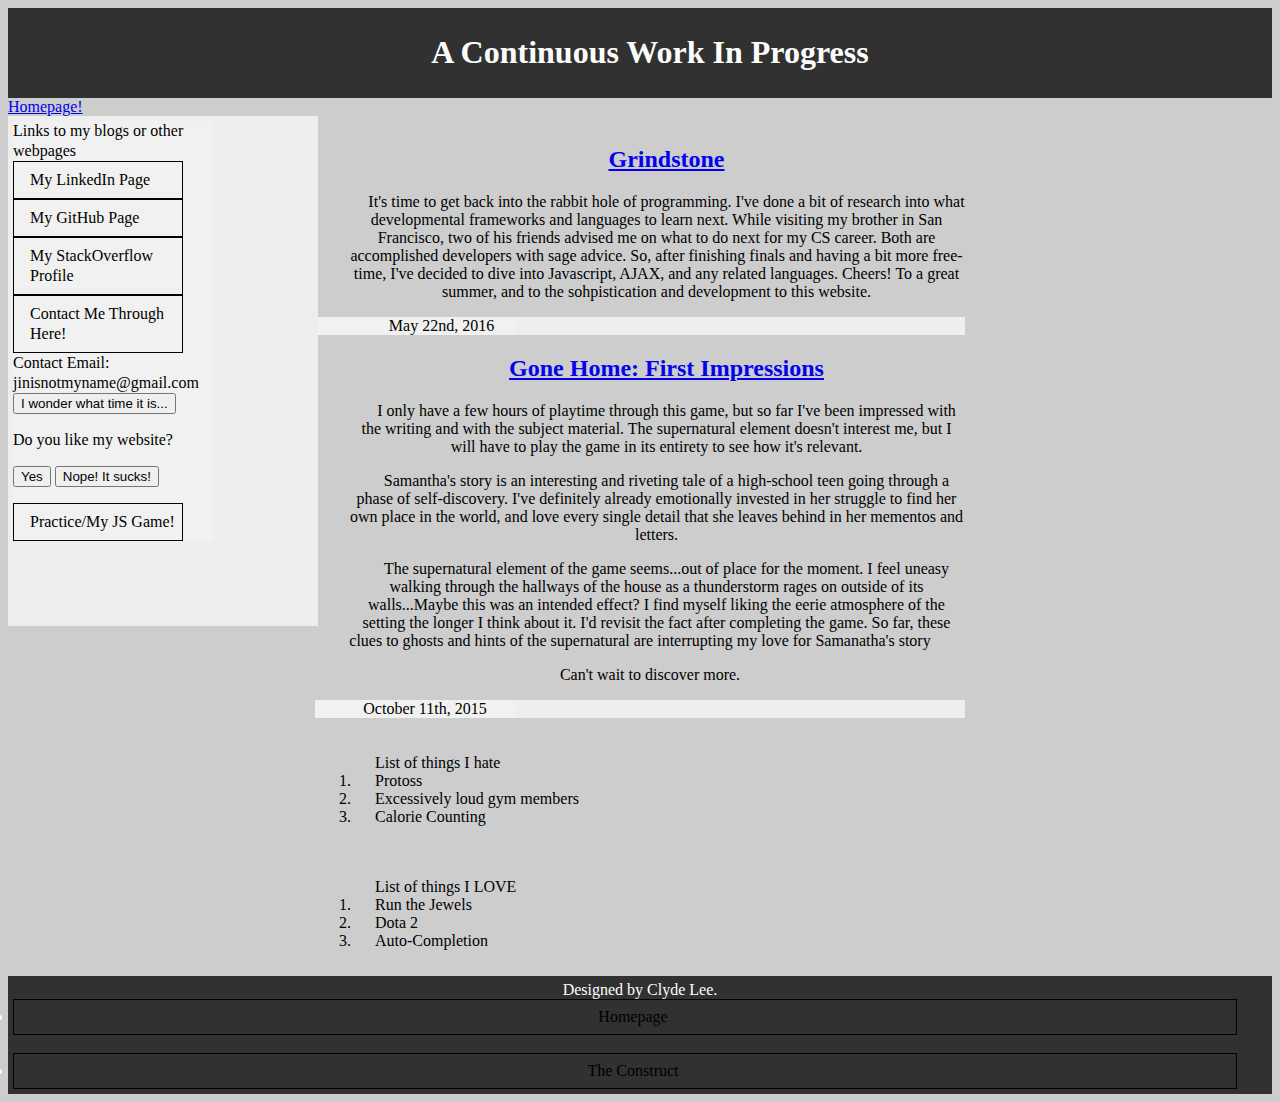
<file: OLD WEBSITE FILES/index.html>
<!--/*Clyde Lee from Los Angeles.  May 2016-->


<!DOCTYPE html>
<html>

<head>
<meta charset="UTF-8">
<html lang="en-US">
<script type="text/javascript" src="jinisnotmyname.js"></script>

<!--ANYTHING WRITTEN IN THE HEAD STILL SHOWS UP ON THE WEBPAGE ITSELF-->
<link rel="stylesheet" type="text/css" href="index.css">
<link rel = "shortcut icon" href="Time_Lapse_icon.png">  <!--WORRRRRRRKKKKKKKKASDASDASDASDADASDASD-->
<title>The Endless Chase</title>
</head>

<body>

<!--I want to create a dynamic title each time.-->
<div id = "header">
<h1>A Continuous Work In Progress</h1>
</div>

<style>
div.homelink {
    position: static;
    top: 20;
    left: 20;
    width: 100px;
    

}
</style>


<div class="homelink">
<a href = "index.html">Homepage!</a>
</div>



<nav>
<ul>Links to my blogs or other webpages
<li>	<a href="https://www.linkedin.com/in/clydeismyname">My LinkedIn Page</a></li>
<li>	<a href="https://github.com/jinisnotmyname">My GitHub Page</a></li>
<li>	<a href="http://stackoverflow.com/users/1852285/clyde-lee">My StackOverflow Profile</a></li>
<li>	<a href= "contactme.html">Contact Me Through Here!</a></li>
<li>	Contact Email: jinisnotmyname@gmail.com	</li>

<button type="button" onclick= "getDate()">
I wonder what time it is...</button>

<p id="dateresult"></p>

<p> Do you like my website? </p>
<button type = "button" onclick ="LikeMe()">Yes</button>

<button type = "button" onclick ="dontLikeMe()">Nope!  It sucks!</button>

<p id="likeMeOrNot"></p>


<!--
<form name ="favFruit">
	<p>What's your favorite fruit?</p>
<input type="text" name="fruit">
<input type="submit" value="Submit">
</form>    -->

<li> <a href = "vpgame.html">Practice/My JS Game!</a></li>

</ul>
</nav>


<section>

<div class = "blogpost">
<h2><a href = '#'> Grindstone</a></h2>

	<p> It's time to get back into the rabbit hole of programming.  I've done a bit of research into what developmental frameworks and languages to learn next.  

	While visiting my brother in San Francisco, two of his friends advised me on what to do next for my CS career.  Both are accomplished developers with sage advice.

	So, after finishing finals and having a bit more free-time, I've decided to dive into Javascript, AJAX, and any related languages.

	Cheers!  To a great summer, and to the sohpistication and development to this website.

	</p>
	<div class="post-info">
		<ul>
			<li class="date">May 22nd, 2016</li>
			
			
		</ul>
	</div>


	<div class="blogpost">
	<h2><a href="#">Gone Home:  First Impressions</a></h2>
	
	
	
	<p>I only have a few hours of playtime through this game, but so far I've been impressed with the writing and with the subject material.  The supernatural element doesn't interest me, but I will have to play the game in its entirety to see how it's relevant. </p>

	<p> Samantha's story is an interesting and riveting tale of a high-school teen going through a phase of self-discovery. I've definitely already emotionally invested in her struggle to find her own place in the world, and love every single detail that she leaves behind in her mementos and letters.</p>

	<p> The supernatural element of the game seems...out of place for the moment.  I feel uneasy walking through the hallways of the house as a thunderstorm rages on outside of its walls...Maybe this was an intended effect?  I find myself liking the eerie atmosphere of the setting the longer I think about it.  I'd revisit the fact after completing the game.  So far, these clues to ghosts and hints of the supernatural are interrupting my love for Samanatha's story</p>

	<p>Can't wait to discover more.</p>
	
	
	<div class="post-info">
		<ul>
			<li class="date">October 11th, 2015</li>
			
			
		</ul>
	</div>
	
	</div>
</section>

<section>
<ol>	List of things I hate
<li>	Protoss</li>
<li>	Excessively loud gym members</li>
<li>	Calorie Counting</li>
</ol></section>

<SECTION>
	<ol>List of things I LOVE
	<li>Run the Jewels</li>
	<li>Dota 2</li>
	<li>Auto-Completion</li>
	</ol>
</SECTION>



<footer>
Designed by Clyde Lee.  <li><a href = "http://jinisnotmyname.com">Homepage</a></li>
<br>
<li><a href = "theConstruct.html">The Construct</a></li>
</footer>


</body>

</html>
</file>
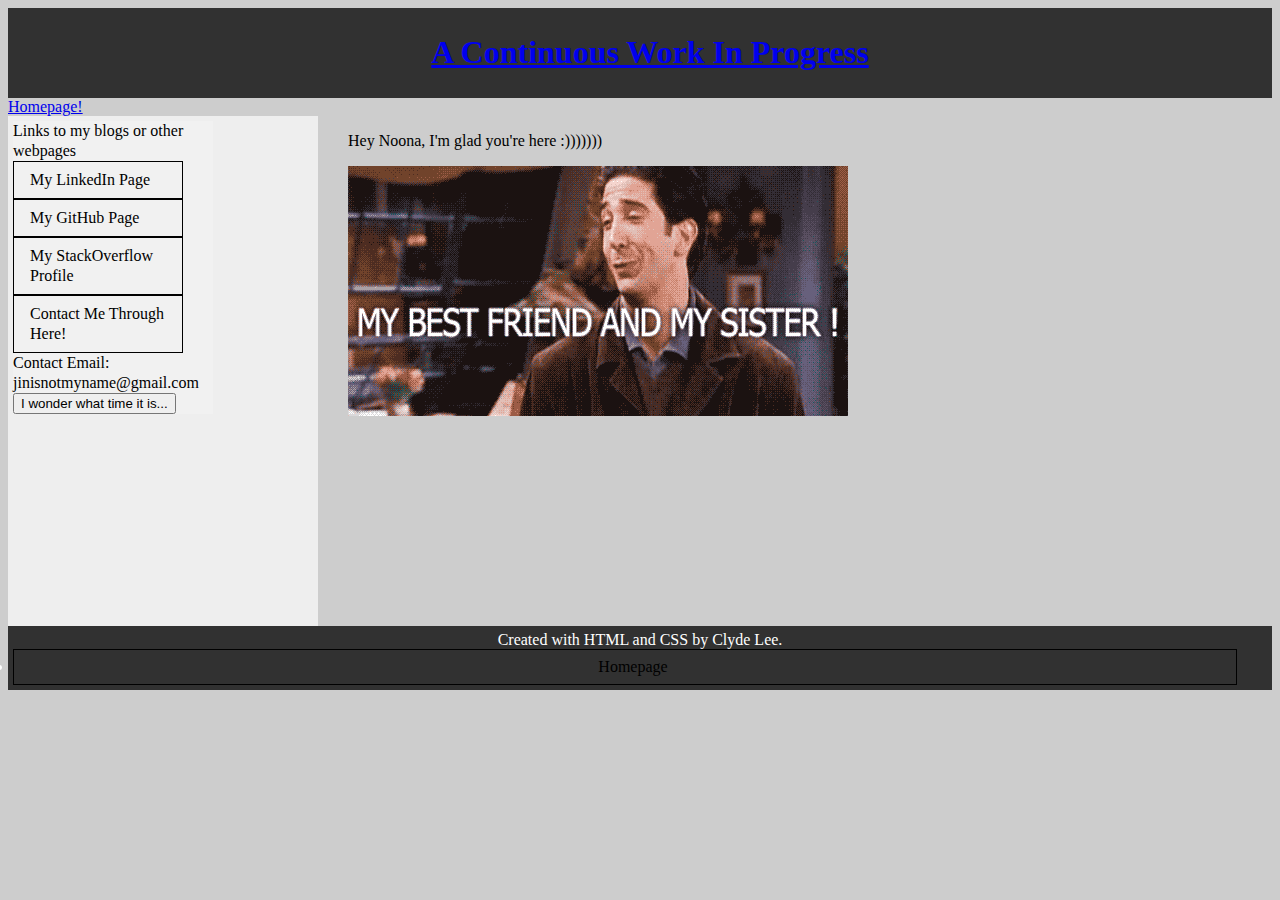
<file: OLD WEBSITE FILES/contactme.html>
<!--/*Clyde Lee from Los Angeles.  May 2016-->


<!DOCTYPE html>
<html>

<head>
<meta charset="UTF-8">
<html lang="en-US">
<link rel="stylesheet" type="text/css" href="index.css">
<link rel = "shortcut icon" href="Time_Lapse_icon.png"> 
<script type="text/javascript" src="jinisnotmyname.js"></script>
</head>


<body>
<title>Contact Page</title>

<div id = "header">
<h1><a href = "index.html">A Continuous Work In Progress</a></h1>
</div>

<style>
div.homelink {
    position: static;
    top: 20;
    left: 20;
    width: 100px;
    

}
</style>


<div class="homelink">
<a href = "index.html">Homepage!</a>
</div>




<nav>
<ul>Links to my blogs or other webpages
<li>	<a href="https://www.linkedin.com/in/clydeismyname">My LinkedIn Page</a></li>
<li>	<a href="https://github.com/jinisnotmyname">My GitHub Page</a></li>
<li>	<a href="http://stackoverflow.com/users/1852285/clyde-lee">My StackOverflow Profile</a></li>
<li>	<a href= "contactme.html">Contact Me Through Here!</a></li>
<li>	Contact Email: jinisnotmyname@gmail.com	</li>

<button type="button" onclick= "getDate()">
I wonder what time it is...</button>

<p id="dateresult"></p>



</ul>
</nav>



<p> Hey Noona, I'm glad you're here :))))))) </p><img src = "bestsister.gif"></img>
</body>



<footer>
Created with HTML and CSS by Clyde Lee.  <li><a href = "index.html">Homepage</a></li>  <!-- THIS CODE MIGHT NOT WORK!  I MAY HAVE TO USE THE URL LINK INSTEAD OF THE FILE NAME OF INDEX.HTML -->
</footer>

</html>
</file>
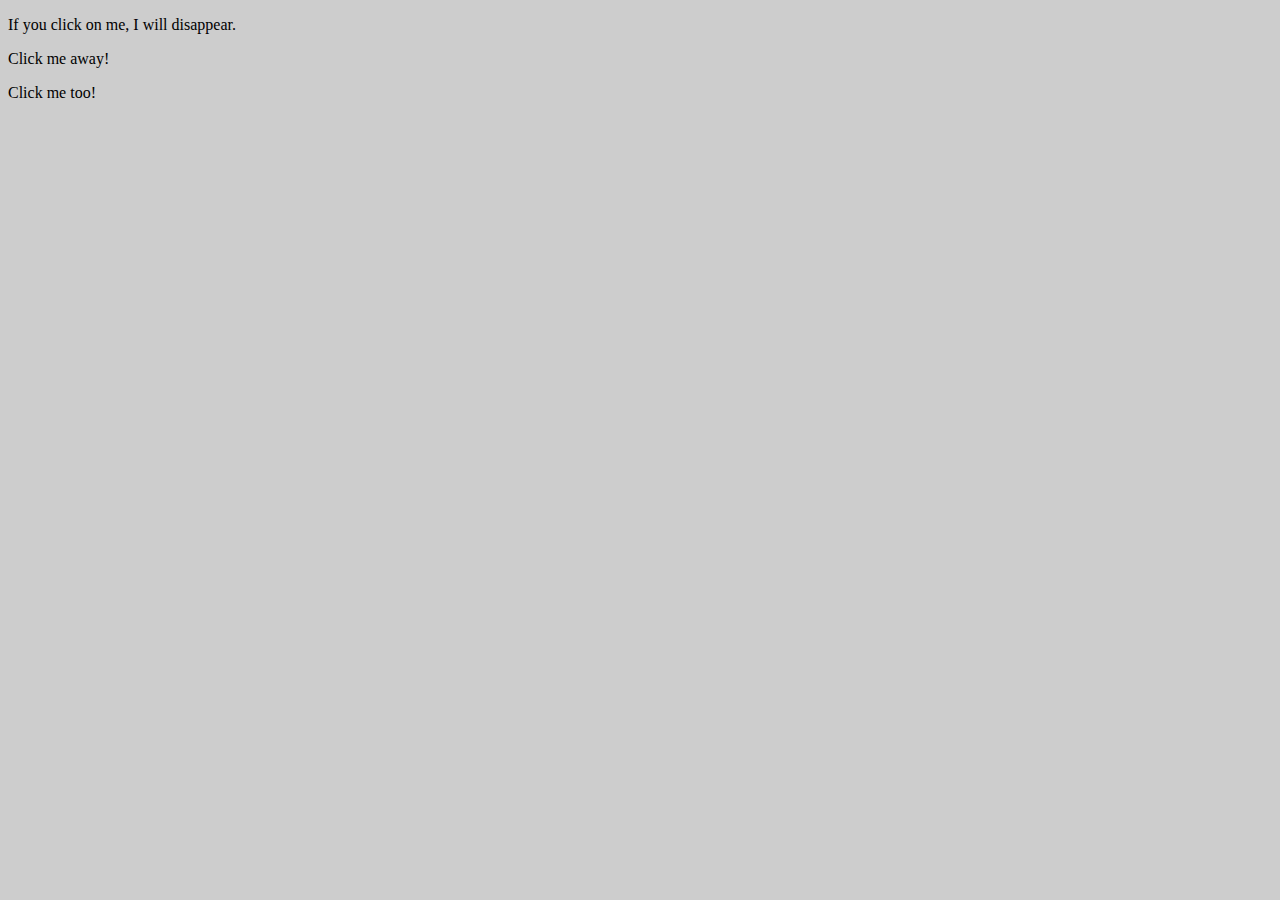
<file: OLD WEBSITE FILES/theConstruct.html>
<!--Welcome to the Construct-->
<!DOCTYPE html>
<html>

<head>
<meta charset="UTF-8">
<html lang="en-US">
<script type="text/javascript" src="jinisnotmyname.js"></script>

<!--ANYTHING WRITTEN IN THE HEAD STILL SHOWS UP ON THE WEBPAGE ITSELF-->
<link rel="stylesheet" type="text/css" href="index.css">
<link rel = "shortcut icon" href="Time_Lapse_icon.png">  <!--WORRRRRRRKKKKKKKKASDASDASDASDADASDASD-->
<title>The Endless Chase</title>
</head>
<body>



<script src="https://ajax.googleapis.com/ajax/libs/jquery/1.12.2/jquery.min.js"></script>
<script>
$(document).ready(function(){
    $("p").click(function(){
        $(this).hide();
    });
});
</script>
</head>
<body>

<p>If you click on me, I will disappear.</p>
<p>Click me away!</p>
<p>Click me too!</p>

















	
</body>

</html>
</file>
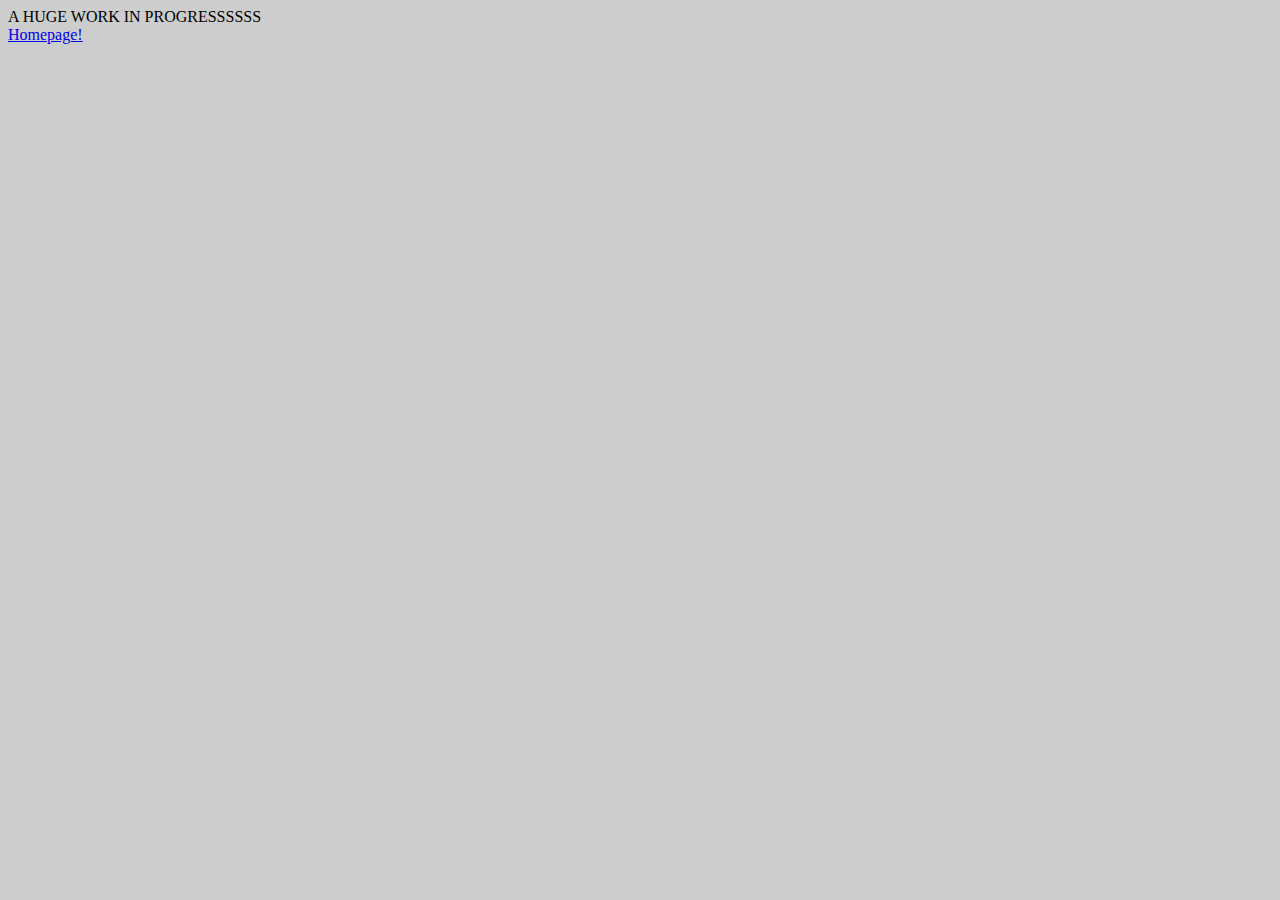
<file: OLD WEBSITE FILES/vpgame.html>
<!--/*Clyde Lee from Los Angeles.  May 2016-->


<!DOCTYPE html>
<html>

<head>
<meta charset="UTF-8">
<html lang="en-US">
<script type="text/javascript" src="jinisnotmyname.js"></script>

<!--ANYTHING WRITTEN IN THE HEAD STILL SHOWS UP ON THE WEBPAGE ITSELF-->
<link rel="stylesheet" type="text/css" href="index.css">
<link rel = "shortcut icon" href="Time_Lapse_icon.png">  <!--WORRRRRRRKKKKKKKKASDASDASDASDADASDASD-->
<title>The Endless Chase</title>
</head>

<body>

</h1>A HUGE WORK IN PROGRESSSSSS</h1>

<style>
div.homelink {
    position: static;
    top: 20;
    left: 20;
    width: 100px;
    

}
</style>


<div class="homelink">
<a href = "index.html">Homepage!</a>
</div>

</body>
</html>
</file>
<file: OLD WEBSITE FILES/index.css>
/*Clyde Lee from Los Angeles.  May 2016*/

body {
    background-color: #CDCDCD;

}

h1 {
    
    margin-left: 20px;
}

#header {
    background-color:#313131;
    color:white;
    text-align:center;
    padding:5px;
}


.post-info{
    background-color:#eeeeee;

}

.blogpost
{
    color: black;
    text-align:center;
    margin-right: 30px;
    float: middle;
    margin: auto;
    text-align:center;
}

ul {
    list-style-type: none;
    margin: 0;
    padding: 0;
    width: 200px;
    background-color: #f1f1f1;
    margin-right: 30px;
}

li a {
    border: 1px solid black;
    outline-color: black;
    margin-right: 30px;
    display: block;
    color: #000;
    padding: 8px 0 8px 16px;
    text-decoration: none;
}

/* Change the link color on hover */
li a:hover {
    background-color: #555;
    color: white;
}


footer {
    background-color:#313131;
    color:white;
    clear:both;
    text-align:center;
    padding:5px; 
}

nav {
    line-height:20px;
    background-color:#eeeeee;
    height:500px;
    width:300px;
    float:left;
    padding:5px; 
    margin-right: 30px;
}

section {
	padding: 10px;
    width:650px;
    float: center;
    text-indent: 20px;
    margin: auto;

}

ol{
	text-indent:20px;
}

/* PADDING REFERS TO ITEMS INSIDE A SECTION.  MARGIN REFERS TO BOUNDARIES BETWEEN SECTIONS!*/
</file>
